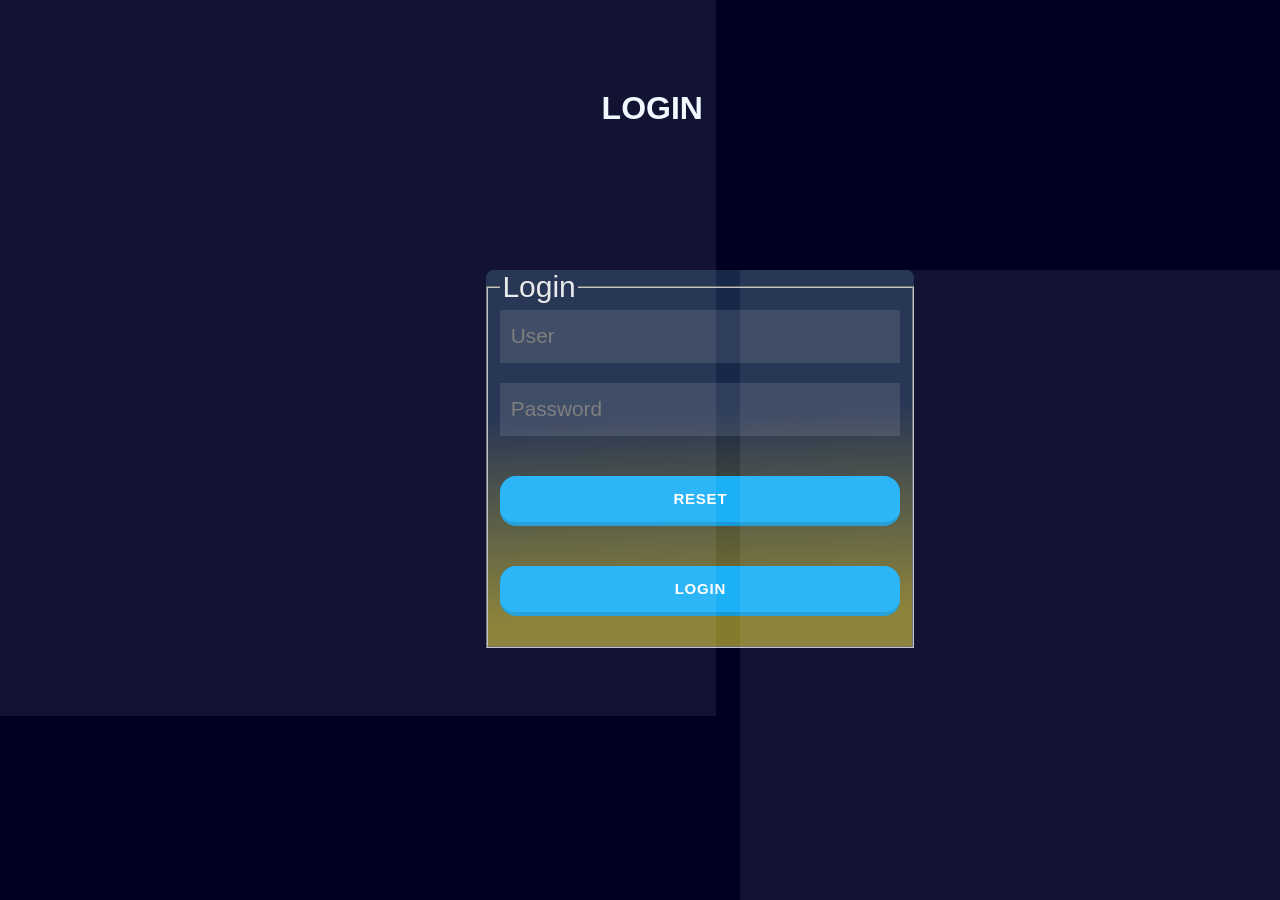
<file: index.html>
<!DOCTYPE html>
<html lang="en">
<head>
    <link rel="icon" href="site.png">
    <meta charset="UTF-8">
    <meta name="viewport" content="width=device-width, initial-scale=1.0">
    <title>cancuri</title>
    <link rel="stylesheet" href="style.css">
    <link rel="stylesheet" href="test.css">
    
</head>
<body>
    <div class="container">
    
    <header class="slam"><center><h1>LOGIN</h1></center></header>
    
    <form class="form1" action="login.php">
        <fieldset>
        <legend>Login</legend>
        <input class="input" placeholder="User"type="text" name="user" autocomplete="">
        <input class="input" type="password"placeholder="Password" name="password">
        <button class="btn"type="reset"> reset</button><button class="btn" type="submit"> login</button>
    
    </fieldset>
    </form>

    
    </div>
</body>
</html>
</file>
<file: style.css>
*{
    margin: 0;
}
header{
    height: 10vh;
    background-color:transparent;

}
nav{
    float: left;
    width: 15%;
    height: 90vh;
    background-color:transparent;
    
}
section{
    height: 100%;
    width: 85%;
    float: left;
    background-color:transparent;
}
iframe{
    border: none;
    width: 100%;
    height: 100%;
    
}
ul{
    list-style: none;
    
    position: relative;
    top: 10%; 
}
h1{
    color: aliceblue;
    font-family: 'Trebuchet MS', 'Lucida Sans Unicode', 'Lucida Grande', 'Lucida Sans', Arial, sans-serif;
}
a{
    width: 300px;
    height: 90px;
    font-size: 22px;
    text-decoration: none;
    font-weight: bold;
    font-family: 'Trebuchet MS', 'Lucida Sans Unicode', 'Lucida Grande', 'Lucida Sans', Arial, sans-serif;
    background-image: linear-gradient(45deg,#3023AE 0%,#FF0099 100%);
    padding: 10px;
    border-radius:82% 18% 69% 31% / 38% 63% 37% 62%  ;
    color: aliceblue;
}
li{
    padding: 20px 0;
}
body{
    background-color: #000022;
}
a:hover {
    background-image: linear-gradient(45deg,lightgreen 0%,rgb(36, 33, 125) );
  }
  
  a:active {
    background-image: linear-gradient(45deg,hotpink 0%,rgb(36, 33, 125) ); ;
  }

@keyframes morph {
    0% {
        border-radius: 40% 60% 60% 40%/70% 30%
    }

    to {
        border-radius: 40% 60%
    }
}
@keyframes spin {
    to {
        transform: rotate(1turn)
    }
}
fieldset{
    width: 400px;
    position: relative;
    
}

.form1{
    position: fixed;
    top:30%;
    left: 38%;
    border-radius: 8px;
    background-image: linear-gradient(358deg, #847b2c 10%, #182848 62%);
    
}
.container:before,.container:after {
    content: "";
    width: 70vmax;
    height: 70vmax;
    position: absolute;
    background: rgba(255,255,255,.07);
    left: -20vmin;
    top: -20vmin;
    animation: morph 15s linear infinite alternate,spin 20s linear infinite;
    z-index: 1;
    will-change: border-radius,transform;
    transform-origin: 55% 55%;
    pointer-events: none
}
.container {
    height: 100vh ;
    
    display: flex;
    flex-direction: column;
    align-items: stretch;
    justify-content: space-evenly;
    overflow: hidden;
    position: relative
}
td{ 
    padding-top: 5px;
    font-size: 20px;
    font-weight: bold;
    padding-bottom: 15px;
    border: 1px solid black;
}
.valid{
    background-color: rgba(0, 128, 0, 0.664);
}
.nvalid{
    background-color: rgba(255, 0, 0, 0.664);
}
.knvalid{
    background-color: rgba(255, 255, 0, 0.664);
}
th{
    padding-top: 5px;
    padding-right:  269px;
    padding-bottom: 15px;
    color: rgb(0, 0, 0);
    font-family: Verdana, Geneva, Tahoma, sans-serif;
    border: 1px solid rgb(7, 6, 6);
}
.table{
    position: fixed;
    top: 0;
    left: 0;
    width: 100%;
    border: 3px solid #73AD21;
    background-color: rgba(240, 248, 255, 0.637);

}
.container:after {
    width: 70vmin;
    height: 70vmin;
    left: auto;
    right: -10vmin;
    top: auto;
    bottom: 0;
    animation: morph 10s linear infinite alternate,spin 26s linear infinite reverse;
    transform-origin: 20% 20%
}

.kls{
    display: flex;
    height: 20vh;
    justify-content: space-evenly;
    align-items: center;
   
}

/* CSS */
.btn {
  appearance: button;
  background-color: #1899D6;
  border: solid transparent;
  border-radius: 16px;
  border-width: 0 0 4px;
  box-sizing: border-box;
  color: #FFFFFF;
  cursor: pointer;
  display: inline-block;
  font-family: din-round,sans-serif;
  font-size: 15px;
  font-weight: 700;
  letter-spacing: .8px;
  line-height: 20px;
  margin: 20px 0;
  outline: none;
  overflow: visible;
  padding: 13px 16px;
  text-align: center;
  text-transform: uppercase;
  touch-action: manipulation;
  transform: translateZ(0);
  transition: filter .2s;
  user-select: none;
  -webkit-user-select: none;
  vertical-align: middle;
  white-space: nowrap;
  width: 100%;
}

.btn:after {
  background-clip: padding-box;
  background-color: #1CB0F6;
  border: solid transparent;
  border-radius: 16px;
  border-width: 0 0 4px;
  bottom: -4px;
  content: "";
  left: 0;
  position: absolute;
  right: 0;
  top: 0;
  z-index: -1;
}

.btn:main,
.btn:focus {
  user-select: auto;
}

.btn:hover:not(:disabled) {
  filter: brightness(1.1);
  -webkit-filter: brightness(1.1);
}

.btn:disabled {
  cursor: auto;
}

.btn:active {
  border-width: 4px 0 0;
  background: none;
}

   legend{
    color: #e8e8e8;
    font-size: 30px;
    font-family: 'Trebuchet MS', 'Lucida Sans Unicode', 'Lucida Grande', 'Lucida Sans', Arial, sans-serif;
   }
</file>
<file: test.css>
.input {
    margin-bottom: 20px;
    color: #fff;
    font-size: 1.3rem;
    background-color: #ffffff1b;
    width: 100%;
    
    box-sizing: border-box;
    padding-inline: 0.5em;
    padding-block: 0.7em;
    border: none;
    border-bottom: var(--border-height) solid var(--border-before-color);
   }
   .slam{
       position: absolute;
       top: 10%;
       left: 47%;
       
   }
   /* styling of animated border */
   .input-border {
    position: absolute;
    background: var(--border-after-color);
    width: 0%;
    height: 2px;
    bottom: 0;
    left: 0;
    transition: 0.3s;
   }
   /* Hover on Input */
   input:hover {
    background: var(--input-hovered-color);
   }
   
   input:focus {
    outline: none;
   }
   .bodys{
    display: flex;
    justify-content: center;
}
.bodys form {
    margin: 10px;
}
</file>
